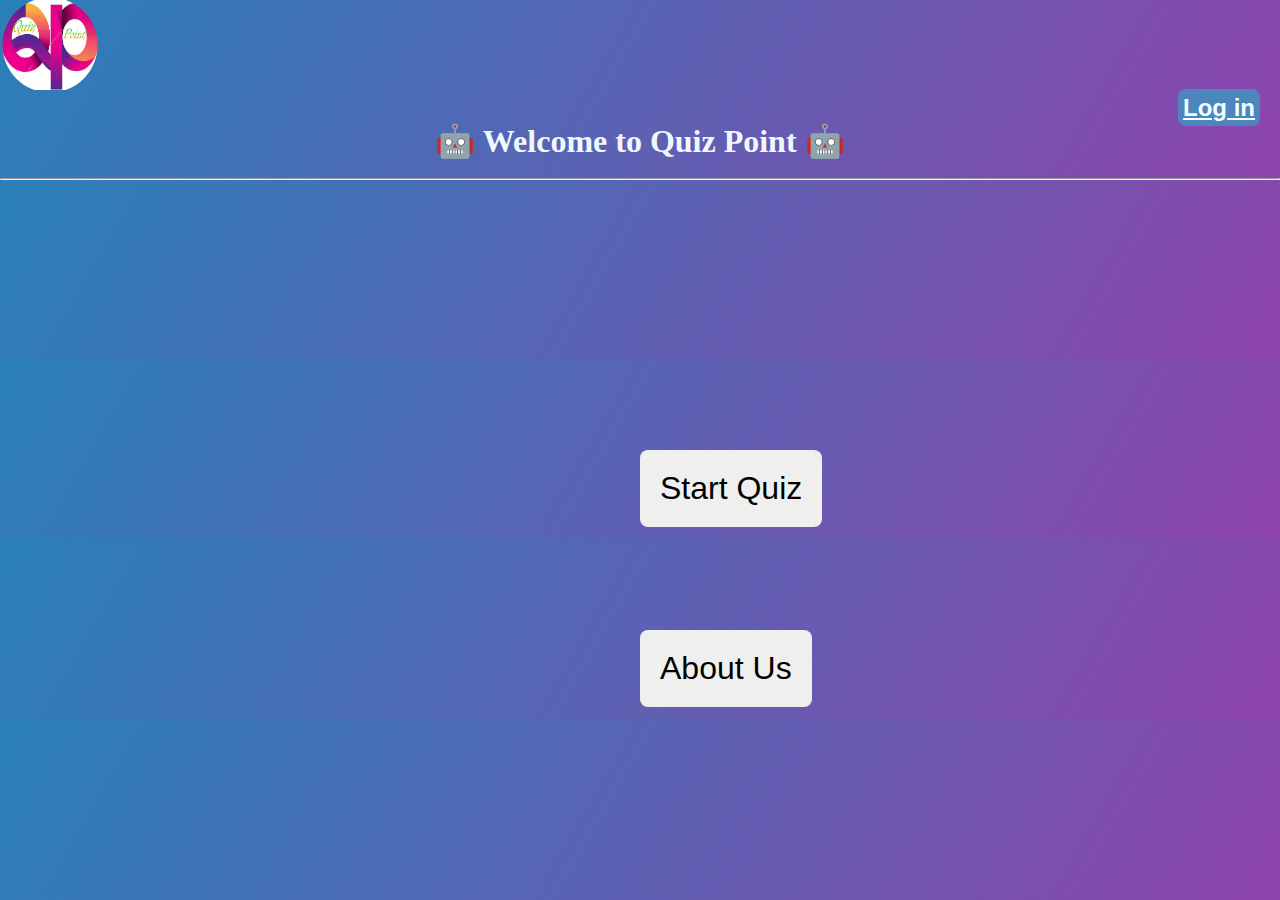
<file: index.html>
<!DOCTYPE html>
<html lang="en">
<head>
    <meta charset="UTF-8">
    <meta http-equiv="X-UA-Compatible" content="IE=edge">
    <meta name="viewport" content="width=device-width, initial-scale=1.0">
    <title>Quiz Point Home Page</title>
</head>
<link rel="stylesheet" href="first.css">
<body>
    <img src="logo.jpg"  width="100px" height="90px" id="logo" onClick="window.location.reload();">
      <h2>
    <a href="login.html" class="lgn">Log in</a>
</h2>
    <h1>🤖 Welcome to Quiz Point 🤖</h1>
    <br>
    <hr>

        <div class="container">
            <a href="start.html">
        <button id="btn">Start Quiz</button>
    </a>
    <a href="about.html">
    <button id="btn_about">About Us</button>
</a>
</div>
</body>
</html>
</file>
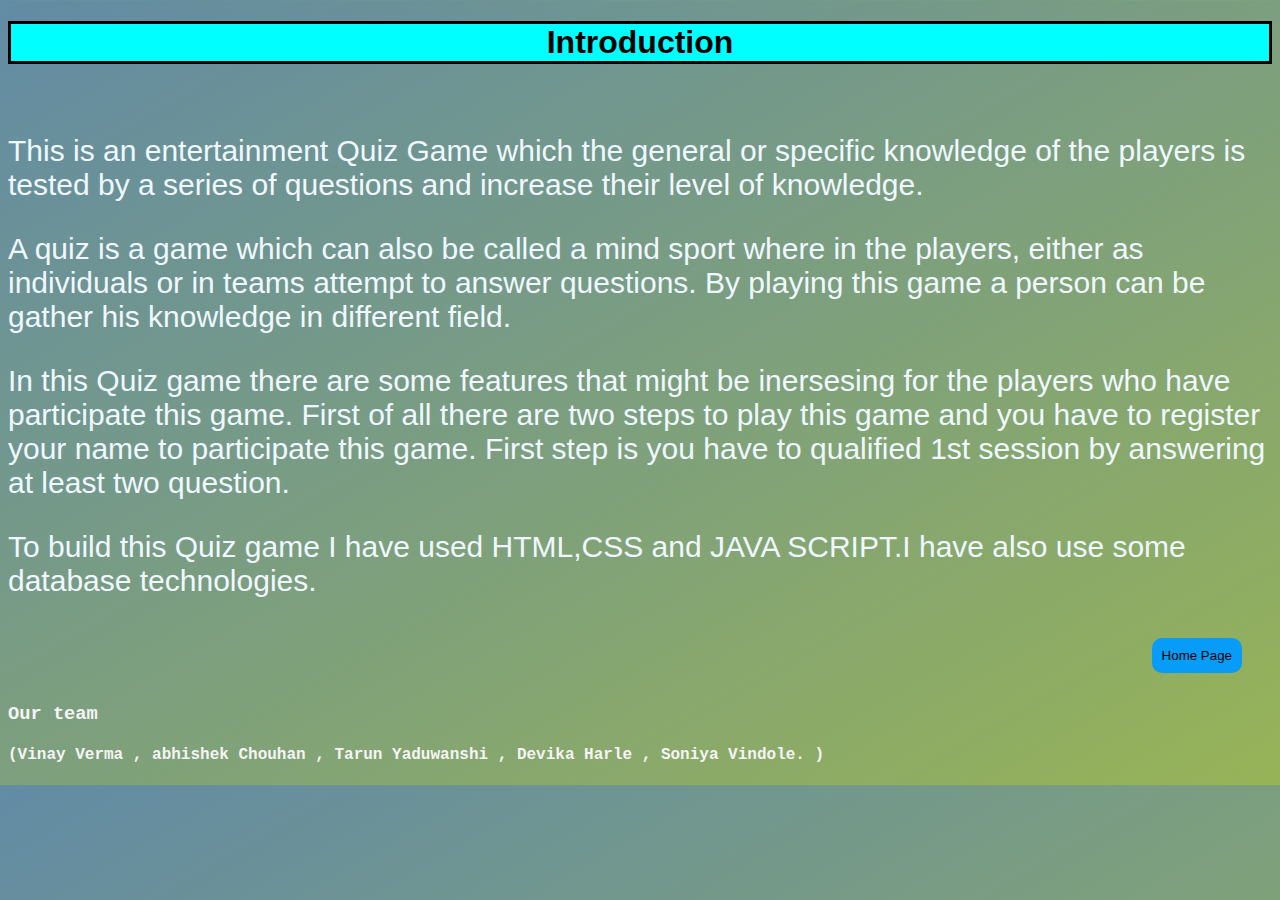
<file: about.html>
<!DOCTYPE html>
<html lang="en">
<head>
    <meta charset="UTF-8">
    <meta http-equiv="X-UA-Compatible" content="IE=edge">
    <meta name="viewport" content="width=device-width, initial-scale=1.0">
    <title>About Us / Quiz Point</title>
    <link rel="stylesheet" href="about.css">
</head>
<body>
    <h1>Introduction</h1>
    <br>
    <p class="p1"> This is an entertainment Quiz Game which the general or specific knowledge of the players is tested by a series of questions and increase their level of knowledge.
    </p>
     <p class="p2">A quiz is a game which can also be called a mind sport where in the players, either as individuals or in teams attempt to answer questions.
        By  playing this game a person can be gather his knowledge in different field.
        </p>
        <p class="p3">In this Quiz game there are some features that might be inersesing for the players who have participate this game.

            First of all there are two steps to play this game and you have to register your name to participate this game.
            
            First step is you have to qualified 1st session by answering at least two question.
            </p>
            <p class="p4">To build this Quiz game I have used HTML,CSS and JAVA SCRIPT.I have also use some database technologies.
            </p>
            <h2>
                <a href="index.html">
                <button type="menu">Home Page</button>
            </a>
            </h2>
             <div class="team">
            <h3>Our team</h3>
              <h4>(Vinay Verma , abhishek Chouhan , Tarun Yaduwanshi , Devika Harle , Soniya Vindole. )</h4>
            </div>
            
</body>
</html>
</file>
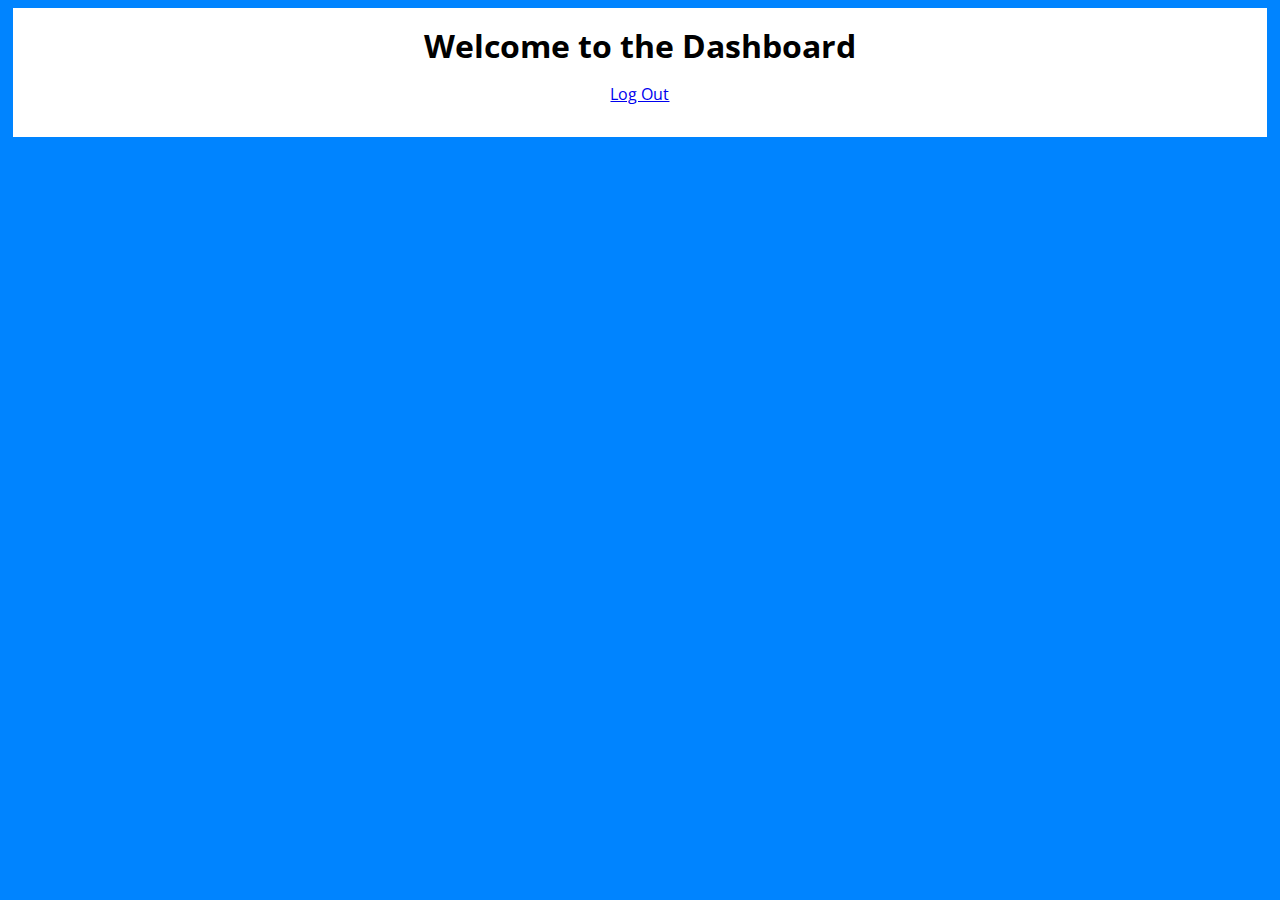
<file: dashboard.html>
<!DOCTYPE html>
<html lang="en">
<head>
    <meta charset="UTF-8">
    <meta http-equiv="X-UA-Compatible" content="IE=edge">
    <meta name="viewport" content="width=device-width, initial-scale=1.0">
    <title>Dashboard</title>
    <link rel="stylesheet" href="style.min.css">
</head>
<body>
    <div class="container">
        <h1 class="text-center">Welcome to the Dashboard</h1>
        <p class="text-center"><a href="index.html" class="logout">Log Out</a></p>
    </div>
</body>
</html>
</file>
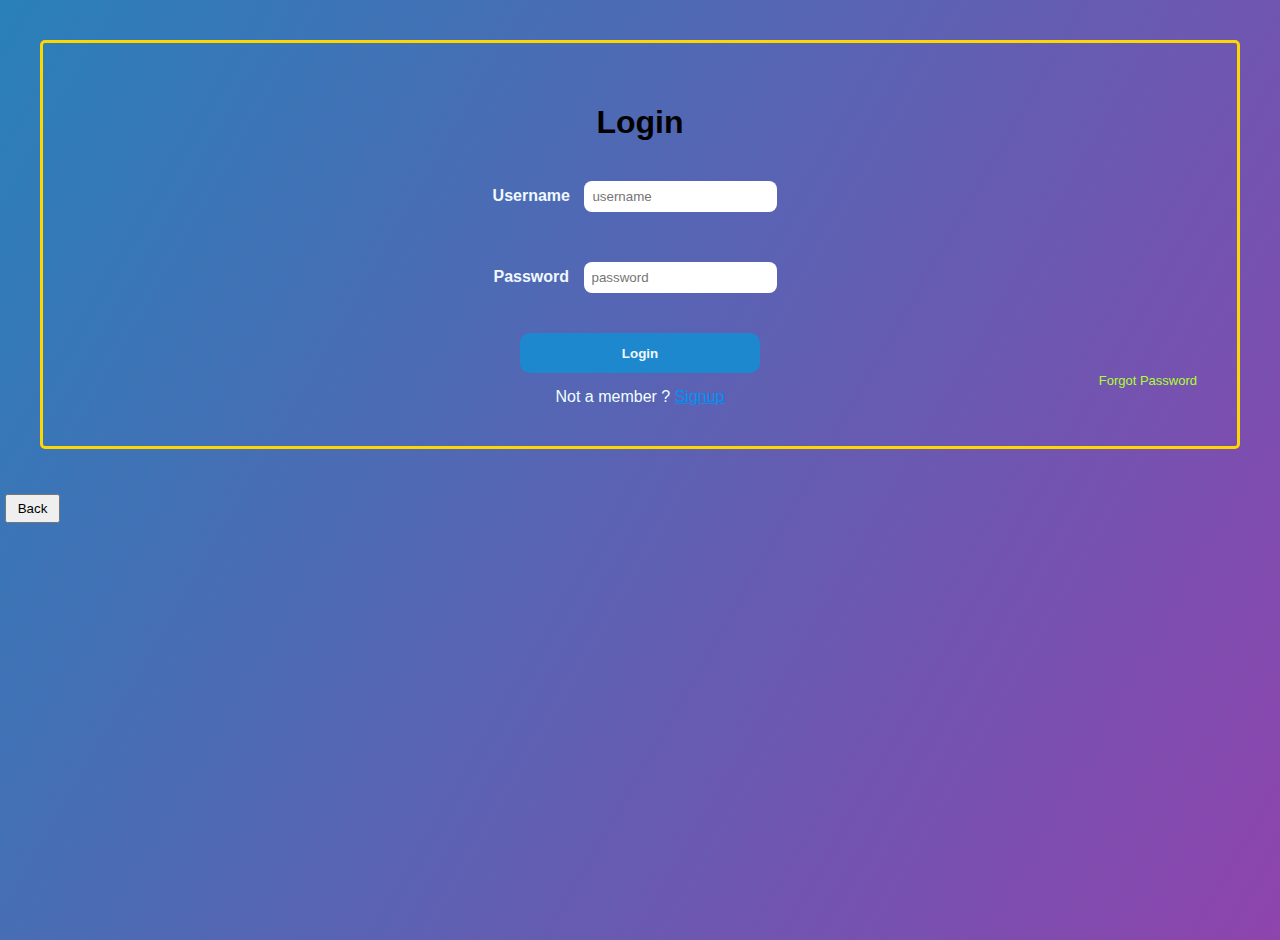
<file: login.html>
<!DOCTYPE html>
<html lang="en">
<head>
    <meta charset="UTF-8">
    <meta http-equiv="X-UA-Compatible" content="IE=edge">
    <meta name="viewport" content="width=device-width, initial-scale=1.0">
    <title>Login Page/Quiz Point</title>
    <link rel="stylesheet" href="login.css">
</head>
<body>
    <div class="login">
        <h1>Login</h1>
        <form class="login_form" action="dashboard.html" >
            <div class="txt_field">
                <label class="user">Username</label>
                <input type="text" id="input" placeholder="username" required>
            </div>
            <div class="txt_field">
                <label>Password</label>
                <input type="password" id="input" placeholder="password" required>
            </div>
            <input type="submit" value="Login" class="btn">
            <div class="pass">Forgot Password</div>
            <div class="signup_link">
                Not a member ? <a href="#">Signup</a>
            </div>
        </form>
    </div>
    <h4>
        <a href="index.html">
        <button type="menu">Back</button>
    </a>
    </h4>
</body>
</html>
</file>
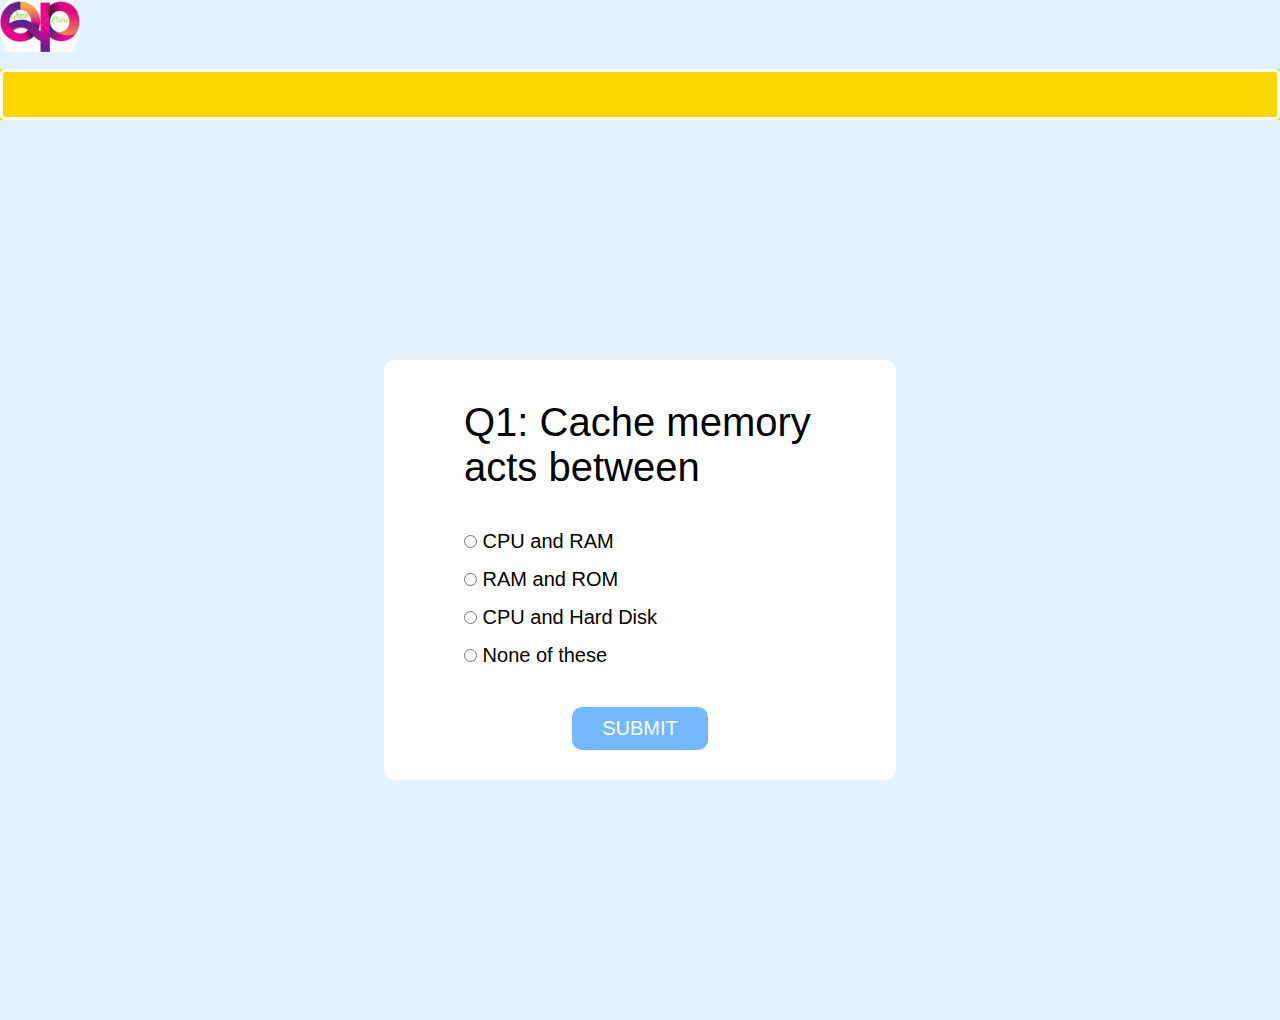
<file: start.html>
<!DOCTYPE html>
<html lang="en">
<head>
    <meta charset="UTF-8">
    <meta http-equiv="X-UA-Compatible" content="IE=edge">
    <meta name="viewport" content="width=device-width, initial-scale=1.0">
    <title>Quiz Point</title>
    <link rel="stylesheet" href="style.css">
</head>
<body>
    <img src="logo.jpg" class="logo" onclick="javascript:window.history.back();">
    <h4>
    <div id="scroll-container">
        <div id="scroll-text">Welcome to Quiz Point<div>
      </div>
    </h4>
  
    <div class="main-div">
        <div class="inner-div">
            <h2 class="question">Your Questions</h2> 
          <ul>
              <li>
                  <input type="radio" name="answer" id="ans1" class="answer">
                  <label for="ans1" id="option1">Option 1</label>
              </li>
              <li>
                  <input type="radio" name="answer" id="ans2" class="answer">
                  <label for="ans2" id="option2">Option 2</label>
              </li>
              <li>
                  <input type="radio" name="answer" id="ans3" class="answer">
                  <label for="ans3" id="option3">Option 3</label>
              </li>
              <li>
                  <input type="radio" name="answer" id="ans4" class="answer">
                  <label for="ans4" id="option4">Option 4</label>
              </li>
          </ul>
          <button id="submit">Submit</button>
          <div id="showScore" class="scoreArea"> </div>
      </div>
 </div> 
 
 <script src = "script.js"></script>
 

</body>
</html>
</file>
<file: first.css>
* {
    padding: 0;
    margin: 0;
    box-sizing: border-box;
}
body {
    background: linear-gradient(120deg, #2980b9, #8e44ad);
}
h1 {
    color: aliceblue;
    text-align: center;
    font-family: 'Times New Roman', Times, serif;
}
#btn {
    position: absolute;
    top: 50%;
    left: 50%;
    font-size: 2rem;
    border: none;
    border-radius: 8px;
    padding: 20px;
}
#btn_about {
    position: absolute;
    top: 70%;
    left: 50%;
    font-size: 2rem;
    border: none;
    border-radius: 8px;
    padding: 20px;
}
#logo {
    clip-path: circle(50% at 50% 50%);
}
#logo:hover {
    cursor:pointer
}
.lgn {
    text-align: end;
    margin-right: 20px;
    color :azure;
    box-sizing: border-box;
    padding: 5px;
    background-color: rgb(77,133,189);
    font-family: -apple-system, BlinkMacSystemFont, 'Segoe UI', Roboto, Oxygen, Ubuntu, Cantarell, 'Open Sans', 'Helvetica Neue', sans-serif;
    border-radius: 8px;
}
h2 {
    text-align: end;
}
.lgn:hover
{
    background-color: rgb(85,93,209);
    cursor: pointer;
}
#btn:hover,
#btn_about:hover  {
    background-color: aqua;
    cursor: pointer;
}
</file>
<file: about.css>
body {
    background: linear-gradient(150deg, #628ba5, #97b357);
    background-position: 100%;
}
h1 {
    text-align: center;
    border: solid;
    background-color: aqua;
    font-family :'Franklin Gothic Medium', 'Arial Narrow', Arial, sans-serif;
}
p {
    font-size: 30px;
    color: aliceblue;
    font-family :'Gill Sans', 'Gill Sans MT', Calibri, 'Trebuchet MS', sans-serif;
}
h2 button{
    padding: 10px;
    margin: 10px;
    background-color: #079cf8;
    border: none;
    border-radius: 10px;
}
h2 {
    text-align: end;
    margin-right: 20px;
}
h2 button:hover {
    cursor: pointer;
    background-color: #4092c5;
}
.team {
    color: whitesmoke;
    font-family :'Courier New', Courier, monospace;
}
</file>
<file: login.css>
body {
    margin: 0;
    padding: 0;
    font-family: Verdana, Geneva, Tahoma, sans-serif ;
    background: linear-gradient(120deg, #2980b9, #8e44ad);
    height: 100vh;
    overflow: hidden;
}
.login {
    text-align: center;
    margin: 40px;
    padding: 40px;
    box-sizing: border-box;
    border: solid gold;
    border-radius: 5px;
}
.txt_field {
    margin: 30px;
    color: aliceblue;
    font-weight: 600;
}
#input {
    padding: 8px;
    margin: 10px;
    border-radius: 8px;
    border: none;
}
.pass {
    text-align: right;
    font-size: 13px;
    color: greenyellow;
}
.pass:hover {
    font-style: oblique;
    cursor: pointer;
    color :cyan;
}
.btn {
    width: 15rem;
    height: 40px;
    background-color: #1e88cf;
    border: none;
    border-radius: 10px;
    color: aliceblue;
    font-weight: bold;
}
.btn:hover {
    background-color: #0092f3;
    cursor: pointer;
}
.signup_link {
    color: azure;
}
a {
    color: #0092f3;
}
a:hover {
    color: #eca452;
}
h4 button {
    width: 55px;
    padding: 5px;
    margin: 5px;
}

h4 button:hover {
    background-color: #0092f3;
    cursor: pointer;
    border: none;
    border-radius: 8px;
}
</file>
<file: style.css>
* {
    margin: 0;
    padding: 0;
    box-sizing: border-box;
    font-family: "Josef in Sans" , sans-serif ;
    font-weight: 300;
}
html {
    font-size: 62.5%;
    background-color: hsl(206, 92%, 94%);
}
img {
    width: 80px;
    clip-path: circle(50% at 50% 50%);
}

 .main-div {
     width: 100vw;
     min-height: 100vh;
     display: grid;
     place-items: center;
     background-color: hsl(206, 92%, 94%);
 }
 .inner-div {
     width: 40vw;
     background-color:#fff ;
     padding: 3rem 8rem;
     border-radius: 1rem;
     box-shadow: 0 1rem 1rem -0.7rem rgba(0, 0, 0.4,);
 }
 .inner-div h2 {
     font-size: 4rem;
     font-weight: 400;
     margin: 1rem 0 4rem 0;
 }
 .inner-div li {
    list-style-type: none;
    font-size: 2rem;
    margin-top: 1.5rem;
}
input {
    cursor: pointer;
}
#submit,  .btn {
         padding: 1rem 3rem;
         outline: none;
          font-size: 2rem;
         font-size: 400;
          background-color: #74b9ff;
          display: block;
          margin: auto;
          border: none;
          border-radius: 1rem;
          text-transform: uppercase;
          color: #fff;
          margin-top: 4rem;
          cursor: pointer;
}
#submit:hover {
   background-color: #0984e3;
}
#showScore {
    background-color: #dfe6e9;
    margin-top: 3rem;
    padding: 3rem 4rem;
    box-shadow: 0 1rem 1rem -0.7rem rgba(0, 0, 0.4,);
}
#showScore  h3 {
    font-size: 3rem;
    text-align: center;
}
#showScore  .btn {
    margin-top: 2rem;
    background-color: #55efc4;
    color: #2d3436;
}
#showScore .btn:hover {
    background-color: #55efc4;
    color: #fff;
}
 .scoreArea {
    display: none;
}
h4 {
    text-align: center;
    font-size: 4rem;
    color: #1e3dec;
    font-family: 'Courier New', Courier, monospace;
    margin-top: 15px;
    background-color: gold;
}
h5 {
    text-align: end;
    font-size: 4rem;
    margin-right: none;
    color: #2d3436;
}
.logo {
    clip-path: circle(60% at 50% 50%);
}
.logo:hover {
    cursor: pointer;
}
#scroll-container {
    border: 3px solid white;
    border-radius: 5px;
  }
  #scroll-text {
    /* animation properties */
    -moz-transform: translateX(100%);
    -webkit-transform: translateX(100%);
    transform: translateX(100%);
    
    -moz-animation: my-animation 15s linear infinite;
    -webkit-animation: my-animation 15s linear infinite;
    animation: my-animation 15s linear infinite;
  }
  
@-webkit-keyframes my-animation {
    from { -webkit-transform: translateX(100%); }
    to { -webkit-transform: translateX(-100%); }
  }
  
  @keyframes my-animation {
    from {
      -moz-transform: translateX(100%);
      -webkit-transform: translateX(100%);
      transform: translateX(100%);
    }
    to {
      -moz-transform: translateX(-100%);
      -webkit-transform: translateX(-100%);
      transform: translateX(-100%);
    }
}
</file>
<file: style.min.css>
@import url("https://fonts.googleapis.com/css2?family=Open+Sans&display=swap");
* {
    box-sizing:border-box
}
body {
    font-family:"Open Sans", sans-serif;
    background-color:#0084ff;
    font-size:16px;
}
h1,
h2,
h3,
h4
,h5
,h6 {
    padding:0;
    margin:0
}
.container
{
    max-width:98vw;
    margin:0 auto;
    padding:1rem;
    background-color:#fff
}
.text-center{
    text-align:center;
}

    .login .container{max-width:460px;margin:3rem auto;padding:2rem;border:1px solid #ddd;border-radius:0.25rem;background-color:#fff}.input{appearance:none;display:block;width:100%;color:#333;border:1px solid rbg(180, 180, 180);background-color:white;padding:1rem;border-radius:0.25rem}.input.input-error{border:1px solid red}.input.input-error:focus{border:1px solid red}.input:focus{outline:none;border:1px solid #0084ff;background-clip:padding-box}.error-message{font-size:0.85rem;color:red}.button{background-color:#0084ff;padding:1rem;border:none;color:#fff;font-weight:bold;display:block;width:100%;text-align:center;cursor:pointer;font-size:1rem}.button:hover{filter:brightness(110%)}
</file>
